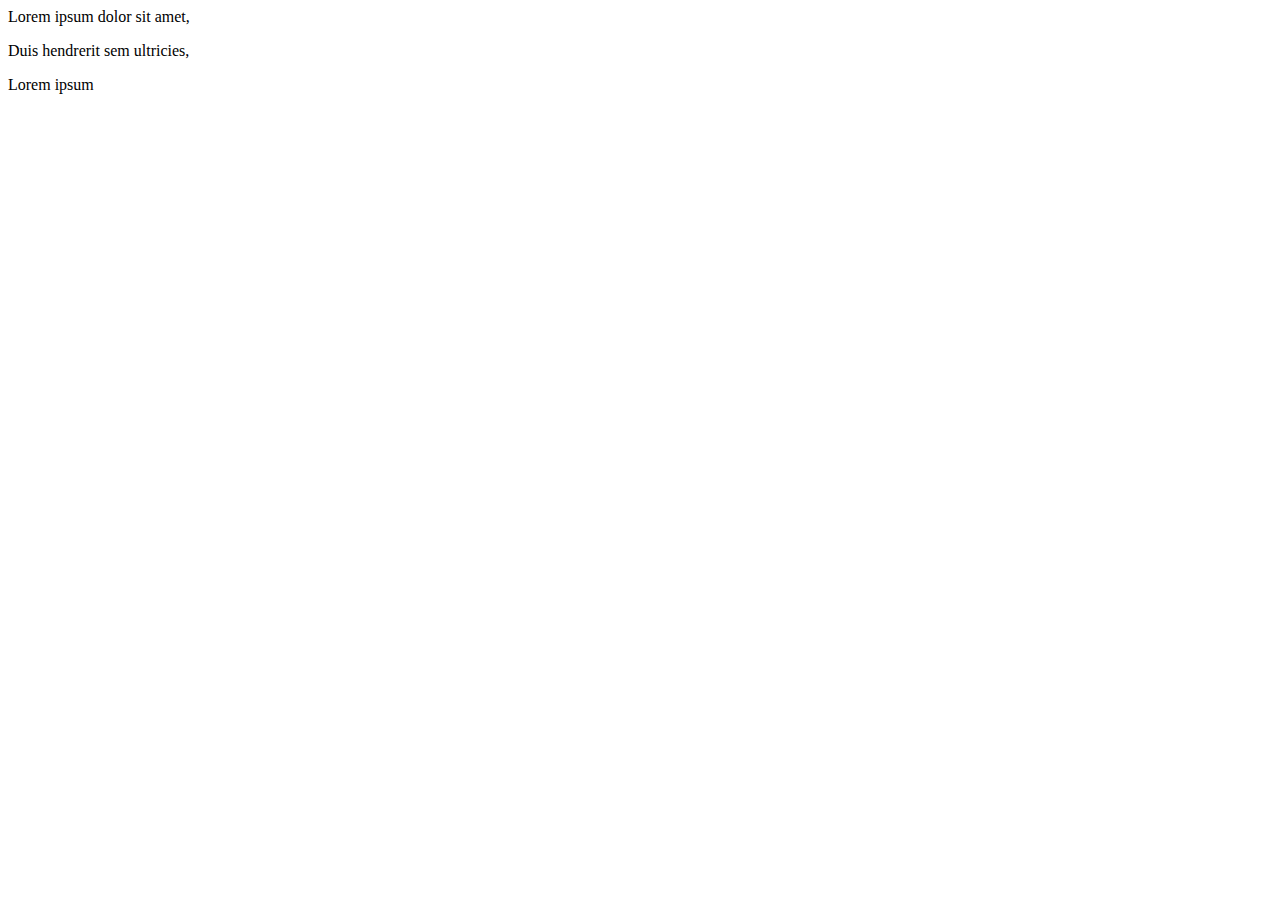
<file: 01/index.html>
<html>
    <head>
       <title>HTML page</title>
    </head>
    <body>
        <div>
            Lorem ipsum dolor sit amet,
        </div>
        <p>
            Duis hendrerit sem ultricies,
        </p>
        <span>
            Lorem
        </span>
        <span>
            ipsum
        </span>
    </body>
</html>
</file>
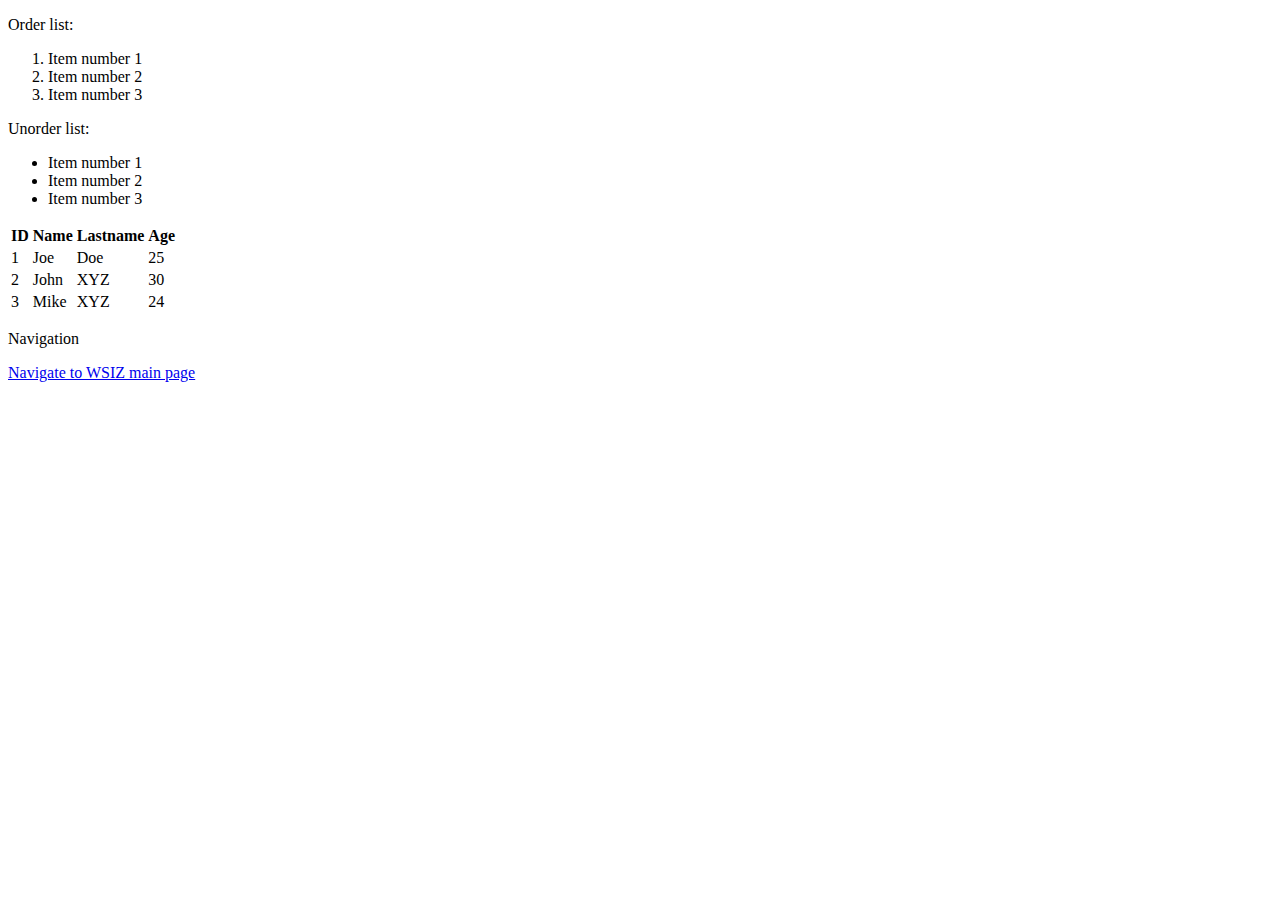
<file: 02/index.html>
<!DOCTYPE html>
<html lang="en">
<head>
    <meta charset="UTF-8">
    <meta name="viewport" content="width=device-width, initial-scale=1.0">
    <title>Lesson number 2</title>
</head>
<body>
    <!-- Lists -->
    <p>Order list:</p>
    <div>
        <ol>
            <li>Item number 1</li>
            <li>Item number 2</li>
            <li>Item number 3</li>
        </ol>
    </div>
    <!-- Other type of list -->
    <p>Unorder list:</p>
    <div>
        <ul>
            <li>Item number 1</li>
            <li>Item number 2</li>
            <li>Item number 3</li>
        </ul>
    </div>

    <!-- Table -->
    <!-- add new columns: Lastname, ID -->
    <!-- new data in table body -->
    <table>
        <thead>
            <tr>
                <th>ID</th>
                <th>Name</th>
                <th>Lastname</th>
                <th>Age</th>
            </tr>
        </thead>
        <tbody>
            <tr>
                <td>1</td>
                <td>Joe</td>
                <td>Doe</td>
                <td>25</td>
            </tr>
            <tr>
                <td>2</td>
                <td>John</td>
                <td>XYZ</td>
                <td>30</td>
            </tr>
            <tr>
                <td>3</td>
                <td>Mike</td>
                <td>XYZ</td>
                <td>24</td>
            </tr>
        </tbody>
    </table>

    <!-- Navigate to page -->
    <p>Navigation</p>
    <a href="https://www.wsi.edu.pl/" target="_blank">
        Navigate to WSIZ main page
    </a>

    <!-- Navigate to app about page -->
</body>
</html>
</file>
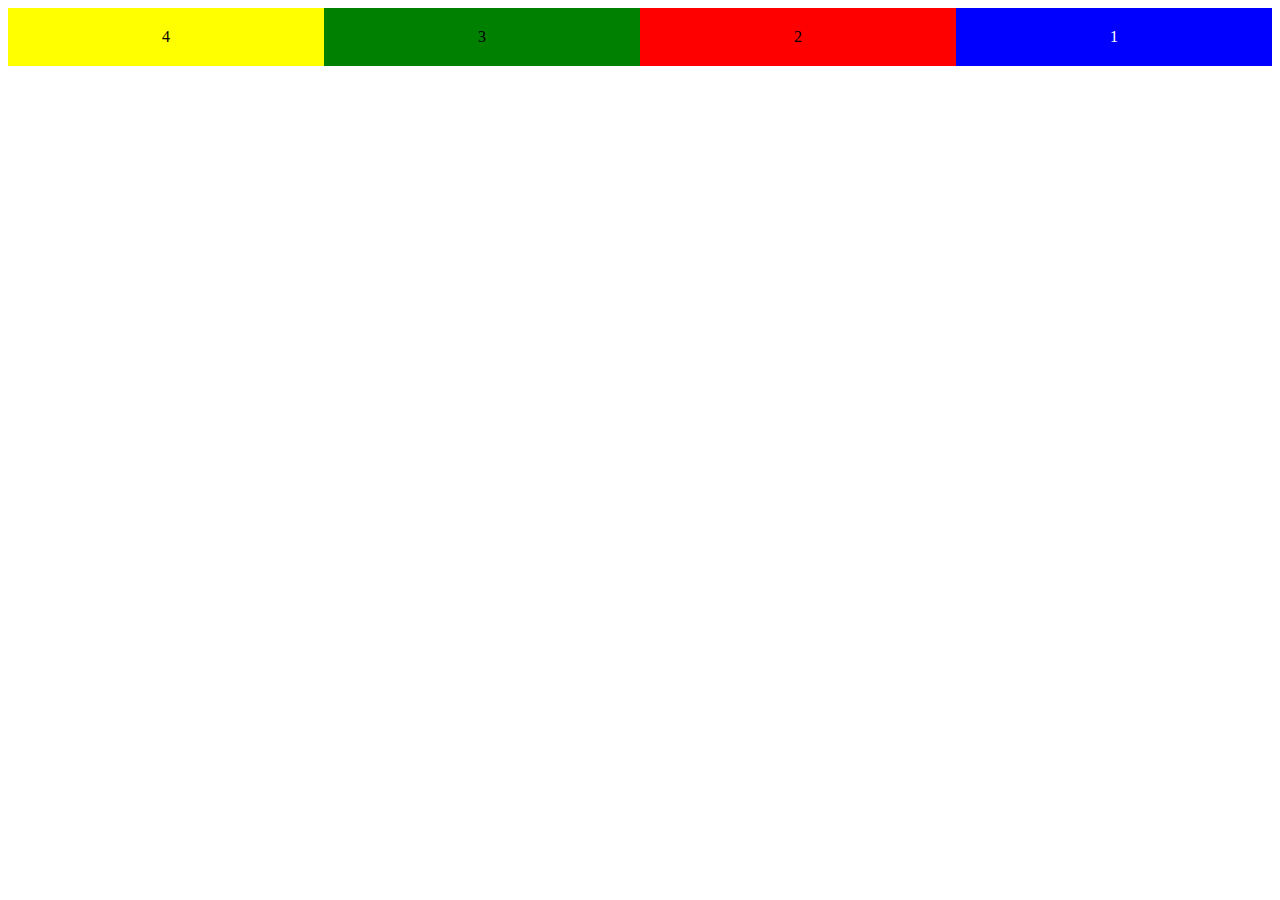
<file: 03/index.html>
<!DOCTYPE html>
<html lang="en">
<head>
    <meta charset="UTF-8">
    <meta name="viewport" content="width=device-width, initial-scale=1.0">
    <title>Document</title>

    <link rel="stylesheet" href="./css/styles.css" />
</head>
<body>
    <!-- center numbers inside the divs -->
    <div id="parent-element" class="center-content" >
        <div id="element1" class="bg-blue padding-20 width-25">1</div>
        <div class="bg-red padding-20 width-25">2</div>
        <div class="bg-green padding-20 width-25">3</div>
        <div class="bg-yellow padding-20 width-25">4</div>
    </div>
</body>
</html>
</file>
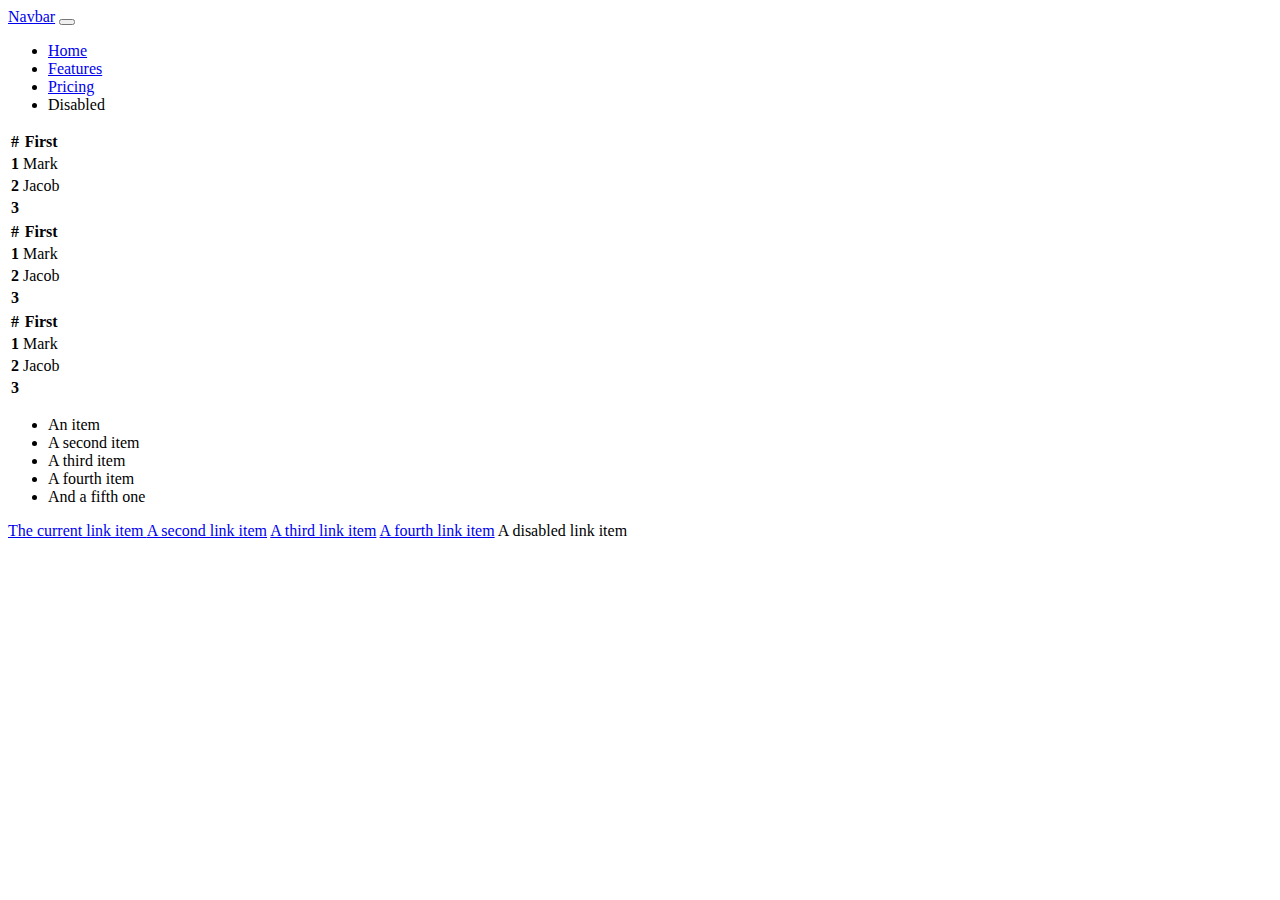
<file: 04/index.html>
<!DOCTYPE html>
<html lang="en">
<head>
    <meta charset="UTF-8">
    <meta name="viewport" content="width=device-width, initial-scale=1.0">
    <title>Document</title>

    <link href="https://cdn.jsdelivr.net/npm/bootstrap@5.3.2/dist/css/bootstrap.min.css" rel="stylesheet" integrity="sha384-T3c6CoIi6uLrA9TneNEoa7RxnatzjcDSCmG1MXxSR1GAsXEV/Dwwykc2MPK8M2HN" crossorigin="anonymous">
</head>
<body>
    <nav class="navbar navbar-expand-lg bg-body-tertiary bg-dark" data-bs-theme="dark">
        <div class="container-fluid">
          <a class="navbar-brand" href="#">Navbar</a>
          <button class="navbar-toggler" type="button" data-bs-toggle="collapse" data-bs-target="#navbarNav" aria-controls="navbarNav" aria-expanded="false" aria-label="Toggle navigation">
            <span class="navbar-toggler-icon"></span>
          </button>
          <div class="collapse navbar-collapse" id="navbarNav">
            <ul class="navbar-nav">
              <li class="nav-item">
                <a class="nav-link active" aria-current="page" href="#">Home</a>
              </li>
              <li class="nav-item">
                <a class="nav-link" href="#">Features</a>
              </li>
              <li class="nav-item">
                <a class="nav-link" href="#">Pricing</a>
              </li>
              <li class="nav-item">
                <a class="nav-link disabled" aria-disabled="true">Disabled</a>
              </li>
            </ul>
          </div>
        </div>
      </nav>

    <!-- table -->
    <!-- #1 create bootstrap table -->
    <!-- more tables with variants -->
    <table class="table">
        <thead>
          <tr>
            <th scope="col">#</th>
            <th scope="col">First</th>
          </tr>
        </thead>
        <tbody>
          <tr>
            <th scope="row">1</th>
            <td>Mark</td>
          </tr>
          <tr>
            <th scope="row">2</th>
            <td>Jacob</td>
          </tr>
          <tr>
            <th scope="row">3</th>
          </tr>
        </tbody>
      </table>

      <div class="my-5">
        <table class="table table-hover">
            <thead>
              <tr>
                <th scope="col">#</th>
                <th scope="col">First</th>
              </tr>
            </thead>
            <tbody>
              <tr>
                <th scope="row">1</th>
                <td>Mark</td>
              </tr>
              <tr>
                <th scope="row">2</th>
                <td>Jacob</td>
              </tr>
              <tr>
                <th scope="row">3</th>
              </tr>
            </tbody>
          </table>
      </div>

      <table class="table table-striped">
        <thead>
          <tr>
            <th scope="col">#</th>
            <th scope="col">First</th>
          </tr>
        </thead>
        <tbody>
          <tr>
            <th scope="row">1</th>
            <td>Mark</td>
          </tr>
          <tr>
            <th scope="row">2</th>
            <td>Jacob</td>
          </tr>
          <tr>
            <th scope="row">3</th>
          </tr>
        </tbody>
      </table>

    <!-- lists -->
    <!-- #1 create bootstrap lists -->
    <!-- more lists with variants -->
    <ul class="list-group">
        <li class="list-group-item">An item</li>
        <li class="list-group-item active">A second item</li>
        <li class="list-group-item">A third item</li>
        <li class="list-group-item">A fourth item</li>
        <li class="list-group-item">And a fifth one</li>
    </ul>

    <div class="list-group mt-5">
        <a href="#" class="list-group-item list-group-item-action active" aria-current="true">
        The current link item
        </a>
        <a href="#" class="list-group-item list-group-item-action">A second link item</a>
        <a href="#" class="list-group-item list-group-item-action">A third link item</a>
        <a href="#" class="list-group-item list-group-item-action">A fourth link item</a>
        <a class="list-group-item list-group-item-action disabled" aria-disabled="true">A disabled link item</a>
    </div>

    <!-- button -->
    <!-- #1 create bootstrap button and button goups -->
    <!-- more button and button goups with variants -->

    <script src="https://cdn.jsdelivr.net/npm/bootstrap@5.3.2/dist/js/bootstrap.bundle.min.js" integrity="sha384-C6RzsynM9kWDrMNeT87bh95OGNyZPhcTNXj1NW7RuBCsyN/o0jlpcV8Qyq46cDfL" crossorigin="anonymous"></script>
</body>
</html>
</file>
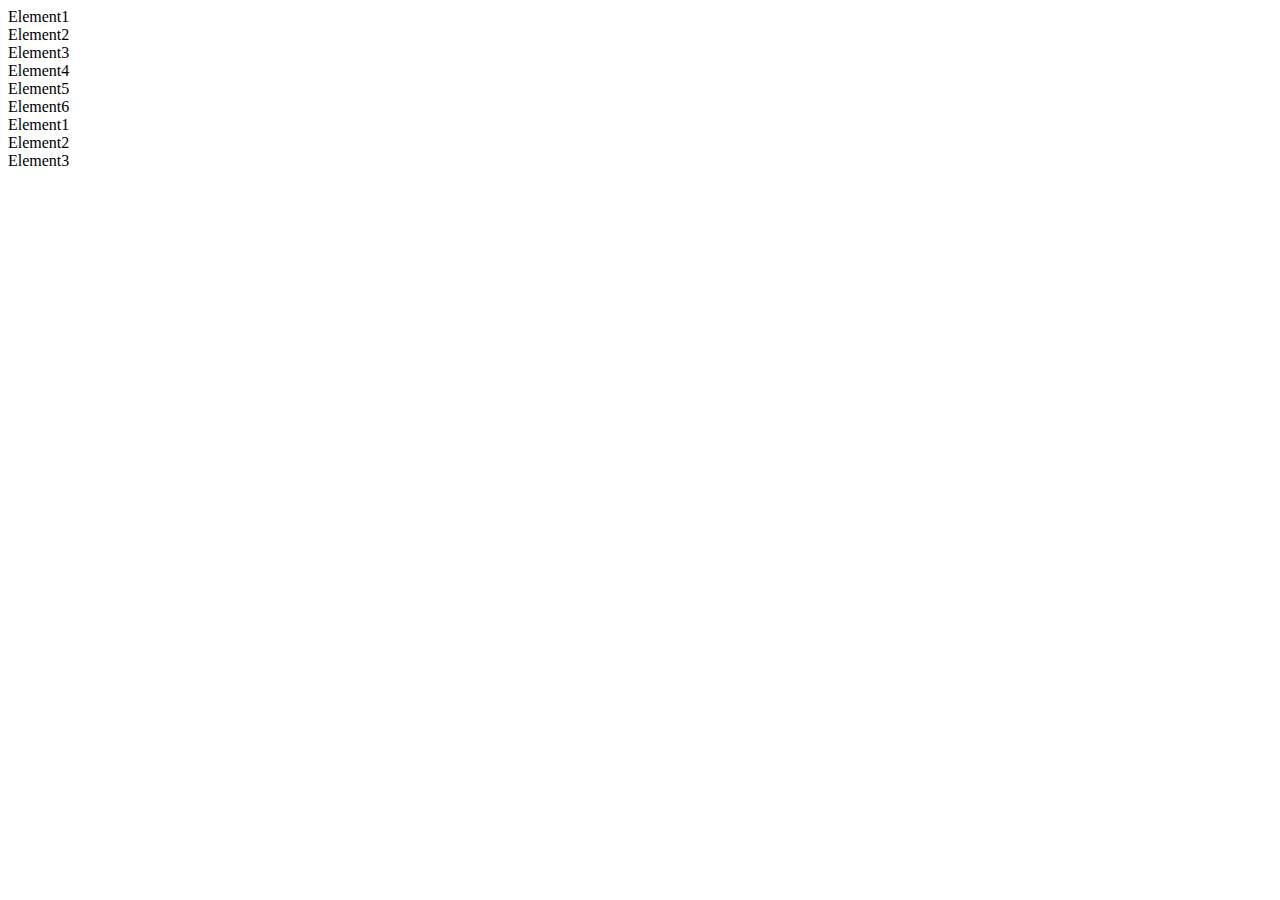
<file: 05/index.html>
<!DOCTYPE html>
<html lang="en">
<head>
    <meta charset="UTF-8">
    <meta name="viewport" content="width=device-width, initial-scale=1.0">
    <title>Document</title>

    <link href="https://cdn.jsdelivr.net/npm/bootstrap@5.3.2/dist/css/bootstrap.min.css" rel="stylesheet" integrity="sha384-T3c6CoIi6uLrA9TneNEoa7RxnatzjcDSCmG1MXxSR1GAsXEV/Dwwykc2MPK8M2HN" crossorigin="anonymous">
</head>
<body>
    <div>
        <div class="row">
            <div class="col-xs-12 col-sm-6 col-md-4 col-xl-3 py-5 bg-primary">
                Element1
            </div>
            <div class="col-xs-12 col-sm-6 col-md-4 col-xl-3 py-5 bg-primary-subtle">
                Element2
            </div>
            <div class="col-xs-12 col-sm-6 col-md-4 col-xl-3 py-5 bg-secondary">
                Element3
            </div>
            <div class="col-xs-12 col-sm-6 col-md-4 col-xl-3 py-5 bg-success">
                Element4
            </div>
            <div class="col-xs-12 col-sm-6 col-md-4 col-xl-3 py-5 bg-danger">
                Element5
            </div>
            <div class="col-xs-12 col-sm-6 col-md-4 col-xl-3 py-5 bg-warning">
                Element6
            </div>
        </div>

        <!-- step 1 -->
        <!-- create bootstrap gird the same as card in the bootstrap album -->

        <!-- step 2 -->
        <!-- add card bootstrap component to grid -->
        <div class="container">
            <div class="row">
                <div class="col-xs-12 col-sm-6 col-md-4">
                    Element1
                </div>
                <div class="col-xs-12 col-sm-6 col-md-4">
                    Element2
                </div>
                <div class="col-xs-12 col-sm-6 col-md-4">
                    Element3
                </div>
            </div>
        </div>

    </div>
    <script src="https://cdn.jsdelivr.net/npm/bootstrap@5.3.2/dist/js/bootstrap.bundle.min.js" integrity="sha384-C6RzsynM9kWDrMNeT87bh95OGNyZPhcTNXj1NW7RuBCsyN/o0jlpcV8Qyq46cDfL" crossorigin="anonymous"></script>
</body>
</html>
</file>
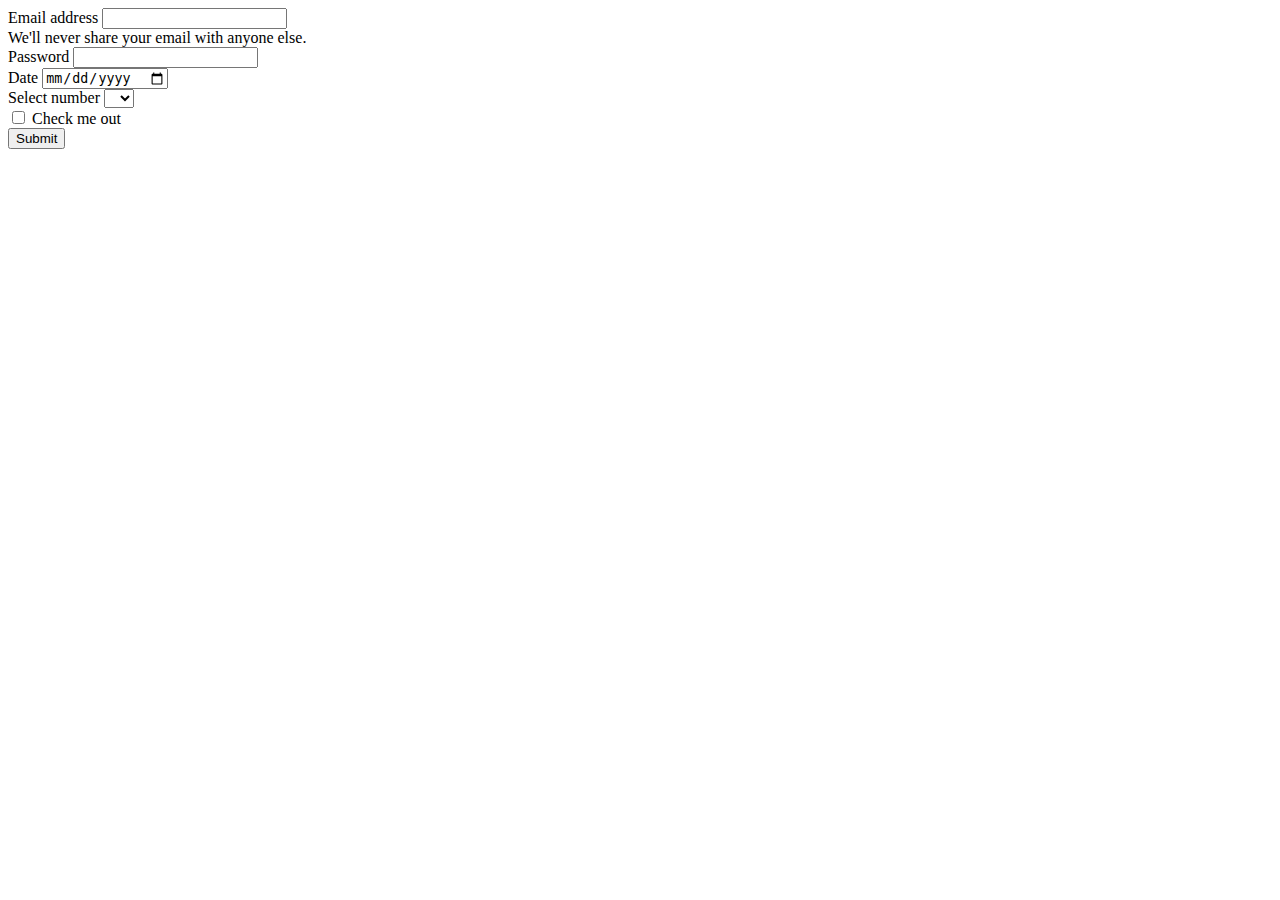
<file: 06/index.html>
<!DOCTYPE html>
<html lang="en">
<head>
    <meta charset="UTF-8">
    <meta name="viewport" content="width=device-width, initial-scale=1.0">
    <title>Document</title>

    <link href="https://cdn.jsdelivr.net/npm/bootstrap@5.3.2/dist/css/bootstrap.min.css" rel="stylesheet" integrity="sha384-T3c6CoIi6uLrA9TneNEoa7RxnatzjcDSCmG1MXxSR1GAsXEV/Dwwykc2MPK8M2HN" crossorigin="anonymous">
</head>
<body>
    <!-- #1 create form -->
    <!-- #2 5 inputs with other types -->
    <!-- #3 add 3 requered fields -->

    <div class="container">
        <form>
            <div class="mb-3">
              <label for="exampleInputEmail1" class="form-label">Email address</label>
              <input type="email" class="form-control" id="exampleInputEmail1" required aria-describedby="emailHelp">
              <div id="emailHelp" class="form-text">We'll never share your email with anyone else.</div>
            </div>
            <div class="mb-3">
              <label for="exampleInputPassword1" class="form-label">Password</label>
              <input type="password" class="form-control" id="exampleInputPassword1" required>
            </div>
            <div class="mb-3">
                <label for="date-input" class="form-label">Date</label>
                <input type="date" class="form-control" id="date-input" required>
            </div>
            <div class="mb-3">
                <label for="select-input" class="form-label">
                   Select number
                </label>
                <select id="select-input" class="form-select" aria-label="Default select example">
                    <option value="" selected></option>
                    <option value="1">1</option>
                    <option value="2">2</option>
                    <option value="3">3</option>
                    <option value="4">4</option>
                </select>
            </div>
            <div class="mb-3 form-check">
              <input type="checkbox" class="form-check-input" id="exampleCheck1">
              <label class="form-check-label" for="exampleCheck1">Check me out</label>
            </div>
            <button type="submit" class="btn btn-primary">Submit</button>
        </form>
    </div>
    
    <script src="https://cdn.jsdelivr.net/npm/bootstrap@5.3.2/dist/js/bootstrap.bundle.min.js" integrity="sha384-C6RzsynM9kWDrMNeT87bh95OGNyZPhcTNXj1NW7RuBCsyN/o0jlpcV8Qyq46cDfL" crossorigin="anonymous"></script>
</body>
</html>
</file>
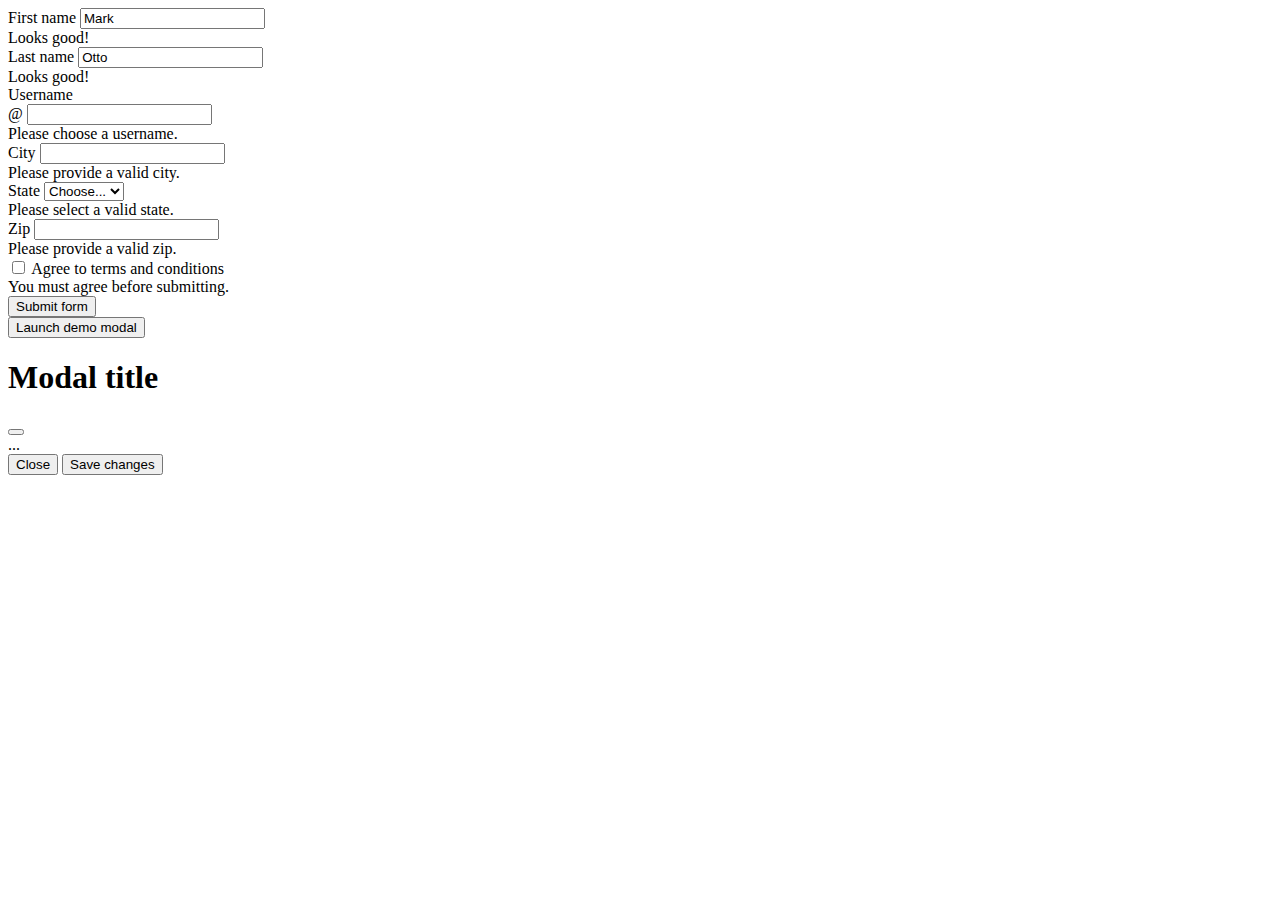
<file: 07/index.html>
<!DOCTYPE html>
<html lang="en">
<head>
    <meta charset="UTF-8">
    <meta name="viewport" content="width=device-width, initial-scale=1.0">
    <title>Document</title>

    <link href="https://cdn.jsdelivr.net/npm/bootstrap@5.3.2/dist/css/bootstrap.min.css" rel="stylesheet" integrity="sha384-T3c6CoIi6uLrA9TneNEoa7RxnatzjcDSCmG1MXxSR1GAsXEV/Dwwykc2MPK8M2HN" crossorigin="anonymous">
</head>
<body>
    <!-- #1 -->
    <!-- run form validation example with script tag -->

    <!-- #2 -->
    <!-- create 2 examples of interactive bootstrap elements -->

    <div class="container">
        <form class="row g-3 needs-validation" novalidate>
            <div class="col-md-4">
              <label for="validationCustom01" class="form-label">First name</label>
              <input type="text" class="form-control" id="validationCustom01" value="Mark" required>
              <div class="valid-feedback">
                Looks good!
              </div>
            </div>
            <div class="col-md-4">
              <label for="validationCustom02" class="form-label">Last name</label>
              <input type="text" class="form-control" id="validationCustom02" value="Otto" required>
              <div class="valid-feedback">
                Looks good!
              </div>
            </div>
            <div class="col-md-4">
              <label for="validationCustomUsername" class="form-label">Username</label>
              <div class="input-group has-validation">
                <span class="input-group-text" id="inputGroupPrepend">@</span>
                <input type="text" class="form-control" id="validationCustomUsername" aria-describedby="inputGroupPrepend" required>
                <div class="invalid-feedback">
                  Please choose a username.
                </div>
              </div>
            </div>
            <div class="col-md-6">
              <label for="validationCustom03" class="form-label">City</label>
              <input type="text" class="form-control" id="validationCustom03" required>
              <div class="invalid-feedback">
                Please provide a valid city.
              </div>
            </div>
            <div class="col-md-3">
              <label for="validationCustom04" class="form-label">State</label>
              <select class="form-select" id="validationCustom04" required>
                <option selected disabled value="">Choose...</option>
                <option>...</option>
              </select>
              <div class="invalid-feedback">
                Please select a valid state.
              </div>
            </div>
            <div class="col-md-3">
              <label for="validationCustom05" class="form-label">Zip</label>
              <input type="text" class="form-control" id="validationCustom05" required>
              <div class="invalid-feedback">
                Please provide a valid zip.
              </div>
            </div>
            <div class="col-12">
              <div class="form-check">
                <input class="form-check-input" type="checkbox" value="" id="invalidCheck" required>
                <label class="form-check-label" for="invalidCheck">
                  Agree to terms and conditions
                </label>
                <div class="invalid-feedback">
                  You must agree before submitting.
                </div>
              </div>
            </div>
            <div class="col-12">
              <button class="btn btn-primary" type="submit">Submit form</button>

              <!-- <button type="button">example button</button> -->
            </div>
          </form>


          <!-- Modal: -->
          <!-- Button trigger modal -->
            <button type="button" class="btn btn-primary" data-bs-toggle="modal" data-bs-target="#exampleModal">
                Launch demo modal
            </button>
            
            <!-- Modal -->
            <div class="modal fade" id="exampleModal" tabindex="-1" aria-labelledby="exampleModalLabel" aria-hidden="true">
                <div class="modal-dialog">
                <div class="modal-content">
                    <div class="modal-header">
                    <h1 class="modal-title fs-5" id="exampleModalLabel">Modal title</h1>
                    <button type="button" class="btn-close" data-bs-dismiss="modal" aria-label="Close"></button>
                    </div>
                    <div class="modal-body">
                    ...
                    </div>
                    <div class="modal-footer">
                    <button type="button" class="btn btn-secondary" data-bs-dismiss="modal">Close</button>
                    <button type="button" class="btn btn-primary">Save changes</button>
                    </div>
                </div>
                </div>
            </div>
    </div>
    <script src="https://cdn.jsdelivr.net/npm/bootstrap@5.3.2/dist/js/bootstrap.bundle.min.js" integrity="sha384-C6RzsynM9kWDrMNeT87bh95OGNyZPhcTNXj1NW7RuBCsyN/o0jlpcV8Qyq46cDfL" crossorigin="anonymous"></script>
    <script>
        // Example starter JavaScript for disabling form submissions if there are invalid fields
        (() => {
        'use strict'

        // Fetch all the forms we want to apply custom Bootstrap validation styles to
        const forms = document.querySelectorAll('.needs-validation')

        // console.log(Array.from(forms));
        // Loop over them and prevent submission
        Array.from(forms).forEach(form => {
            form.addEventListener('submit', event => {
            if (!form.checkValidity()) {
                event.preventDefault()
                event.stopPropagation()
            }

            form.classList.add('was-validated')
            }, false)
        })
        })()
    </script>
</body>
</html>
</file>
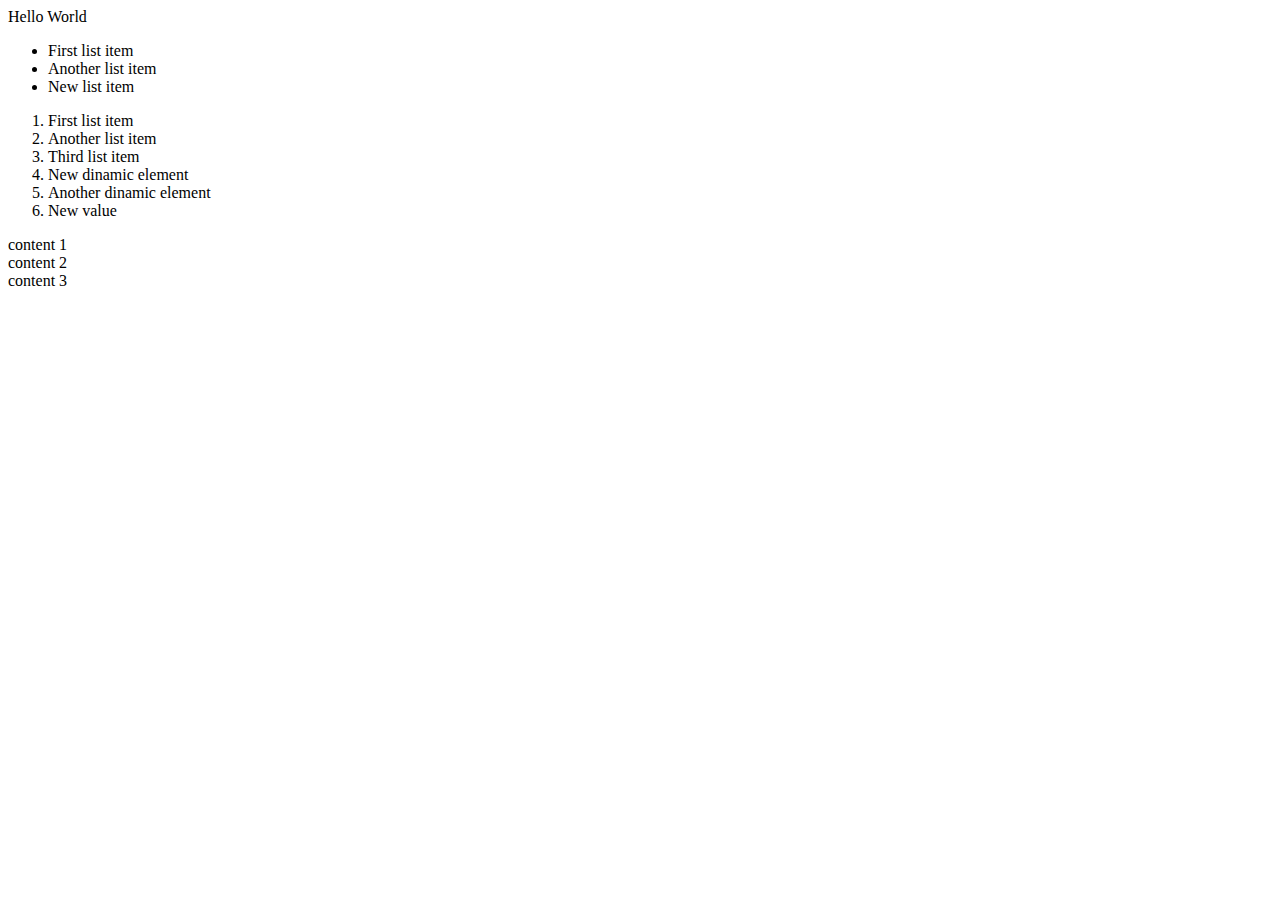
<file: 08/index.html>
<!DOCTYPE html>
<html lang="en">
<head>
    <meta charset="UTF-8">
    <meta name="viewport" content="width=device-width, initial-scale=1.0">
    <title>Document</title>

    <link href="https://cdn.jsdelivr.net/npm/bootstrap@5.3.2/dist/css/bootstrap.min.css" rel="stylesheet" integrity="sha384-T3c6CoIi6uLrA9TneNEoa7RxnatzjcDSCmG1MXxSR1GAsXEV/Dwwykc2MPK8M2HN" crossorigin="anonymous">
</head>
<body>
    <div id="hello-message"></div>

    <ul id="list">
        <li>First list item</li>
        <li>Another list item</li>
    </ul>

    <ol id="another-list">
        <li>First list item</li>
        <li>Another list item</li>
        <li>Third list item</li>
    </ol>

    <div class="container">
        content 1
    </div>
    <div class="container">
        content 2
    </div>
    <div class="container">
        content 3
    </div>

    <script src="https://cdn.jsdelivr.net/npm/bootstrap@5.3.2/dist/js/bootstrap.bundle.min.js" integrity="sha384-C6RzsynM9kWDrMNeT87bh95OGNyZPhcTNXj1NW7RuBCsyN/o0jlpcV8Qyq46cDfL" crossorigin="anonymous"></script>
    <script>
        const helloDiv = document.getElementById('hello-message');
        helloDiv.innerHTML = 'Hello World';

        const listElement = document.getElementById('list');
        const newListItem = document.createElement('li');
        const newListItemContent = document.createTextNode('New list item')

        // newListItemContent -> newListItem
        newListItem.appendChild(newListItemContent)
        listElement.appendChild(newListItem)

        // #1
        // 1. find at least 3 different elements in HTML (other than div)
        // 2. show elements in console

        // #2
        // 1. find collection of elements with class "container"
        const containerElements = document.getElementsByClassName('container');

        // #3
        // 1. create 'ol' static list element inside html
        // 2. create 3 static 'li' elements inside 'ol' element
        // 3. add 2 dinamic 'li' elements inside 'ol' element
        const olList = document.getElementById('another-list');

        const newListItems = ['New dinamic element', 'Another dinamic element', 'New value'];

        newListItems.forEach((newElement) => {
            const newListItem = document.createElement('li');
            const newListItemContent = document.createTextNode(newElement)

            newListItem.appendChild(newListItemContent)
            olList.appendChild(newListItem)
        })
    </script>
</body>
</html>
</file>
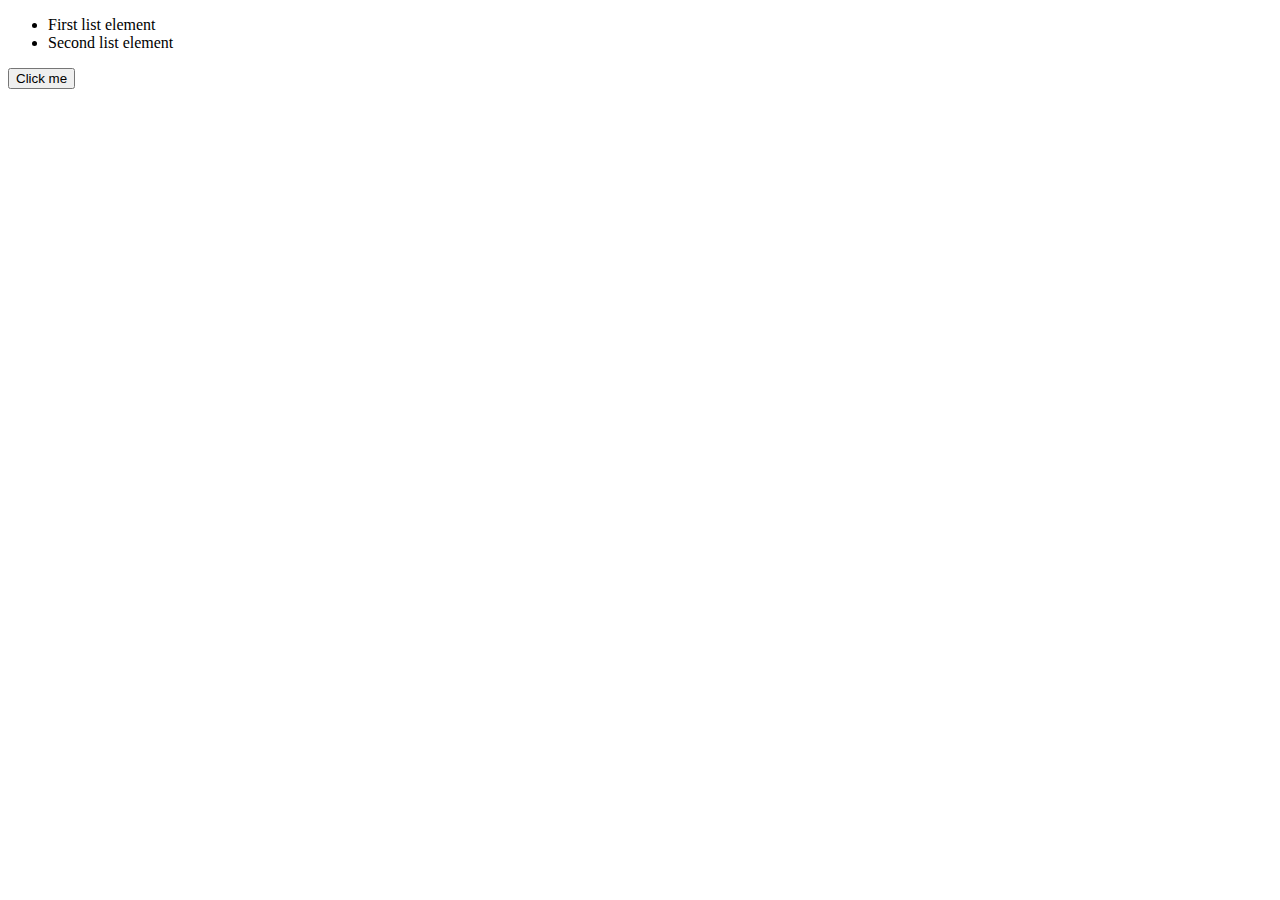
<file: 09/index.html>
<!DOCTYPE html>
<html lang="en">
<head>
    <meta charset="UTF-8">
    <meta name="viewport" content="width=device-width, initial-scale=1.0">
    <title>Document</title>
    <link href="https://cdn.jsdelivr.net/npm/bootstrap@5.3.2/dist/css/bootstrap.min.css" rel="stylesheet" integrity="sha384-T3c6CoIi6uLrA9TneNEoa7RxnatzjcDSCmG1MXxSR1GAsXEV/Dwwykc2MPK8M2HN" crossorigin="anonymous">
</head>
<body>
    <!-- #1 -->
    <!-- add example 'li' element to list after button click -->
    <div class="container">
        <ul id="list">
            <li>First list element</li>
            <li>Second list element</li>
        </ul>
        <button id="click-me-button" class="btn btn-primary">
            Click me
        </button>
    </div>
    
    <script src="https://cdn.jsdelivr.net/npm/bootstrap@5.3.2/dist/js/bootstrap.bundle.min.js" integrity="sha384-C6RzsynM9kWDrMNeT87bh95OGNyZPhcTNXj1NW7RuBCsyN/o0jlpcV8Qyq46cDfL" crossorigin="anonymous"></script>
    <script>
        const clickMeButton = document.getElementById('click-me-button');
        const ulList = document.getElementById('list');

        clickMeButton.addEventListener('click', (event) => {
            const newListItem = document.createElement('li');
            const newListItemContent = document.createTextNode('New list item')

            newListItem.appendChild(newListItemContent)
            ulList.appendChild(newListItem)
        })
    </script>
</body>
</html>
</file>
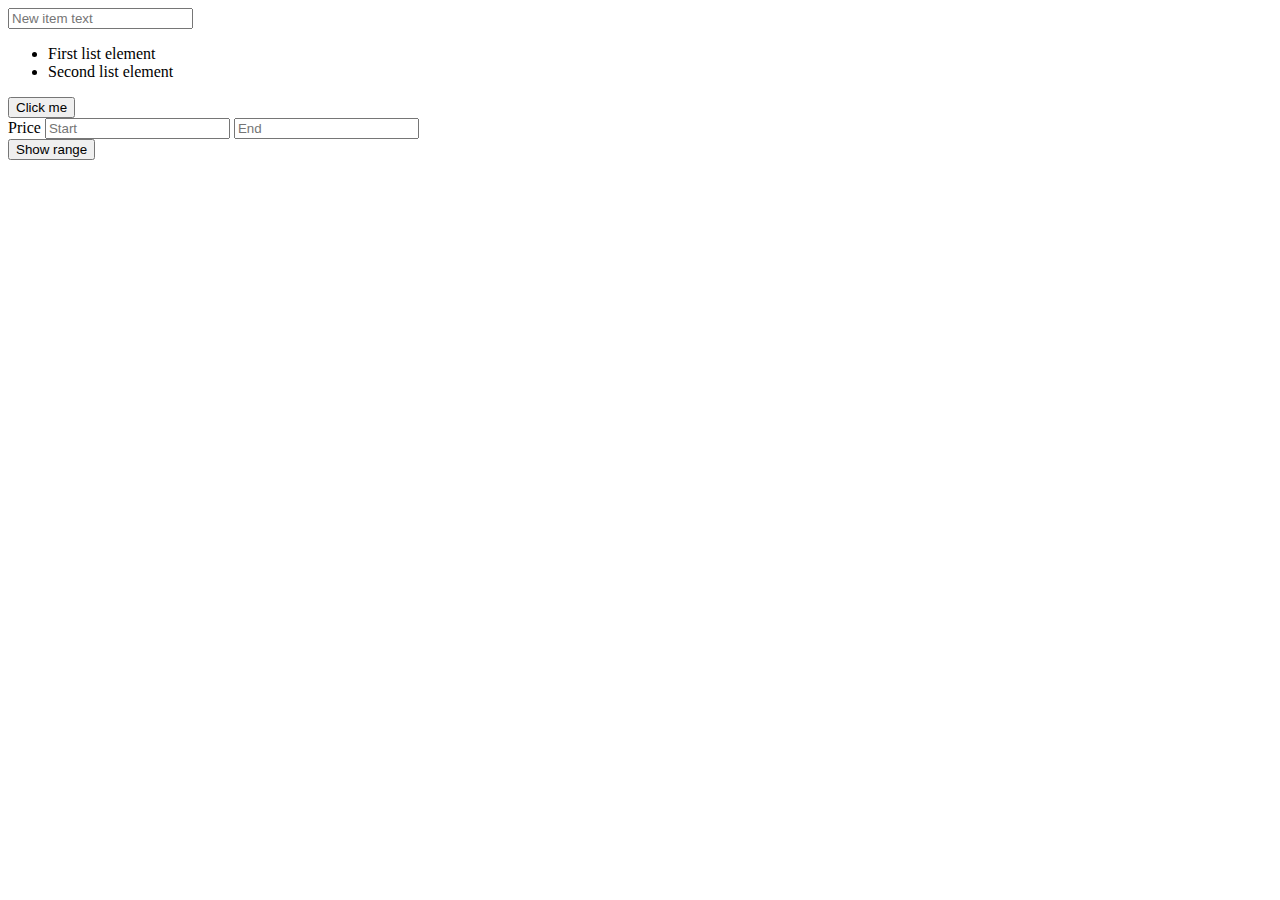
<file: 10/index.html>
<!DOCTYPE html>
<html lang="en">
<head>
    <meta charset="UTF-8">
    <meta name="viewport" content="width=device-width, initial-scale=1.0">
    <link href="https://cdn.jsdelivr.net/npm/bootstrap@5.3.2/dist/css/bootstrap.min.css" rel="stylesheet" integrity="sha384-T3c6CoIi6uLrA9TneNEoa7RxnatzjcDSCmG1MXxSR1GAsXEV/Dwwykc2MPK8M2HN" crossorigin="anonymous">
</head>
<body>
    <!-- 
        // #1
        // add new input element above the list
        // on input text content change, console.log the new value
        // js logic should be in a separate file

        // #2
        // on button click, add new list element with the text from the input
        // validation: if input is empty, do not add new element
    -->
    <div class="container">
        <div class="py-4">
            <input type="text" id="input" class="form-control" placeholder="New item text">
        </div>
        <ul id="list">
            <li>First list element</li>
            <li>Second list element</li>
        </ul>
        <button id="click-me-button" class="btn btn-primary">
            Click me
        </button>
    </div>

    <!--
        #3
        // on button click:
        // 1. get the value from the input -> start <= end
        //  1.1. show range of numbers from start to end
        // 2. if start > end, show error message
    -->
    <div class="container py-4">
        <div class="input-group">
            <span class="input-group-text">
                Price
            </span>
            <input type="number" aria-label="start" class="form-control" placeholder="Start">
            <input type="number" aria-label="end" class="form-control" placeholder="End">
        </div>
        <div class="py-2">
            <button class="btn btn-primary">Show range</button>
        </div>
    </div>
    <script src="https://cdn.jsdelivr.net/npm/bootstrap@5.3.2/dist/js/bootstrap.bundle.min.js" integrity="sha384-C6RzsynM9kWDrMNeT87bh95OGNyZPhcTNXj1NW7RuBCsyN/o0jlpcV8Qyq46cDfL" crossorigin="anonymous"></script>
    <script src="./js/index.js"></script>
</body>
</html>
</file>
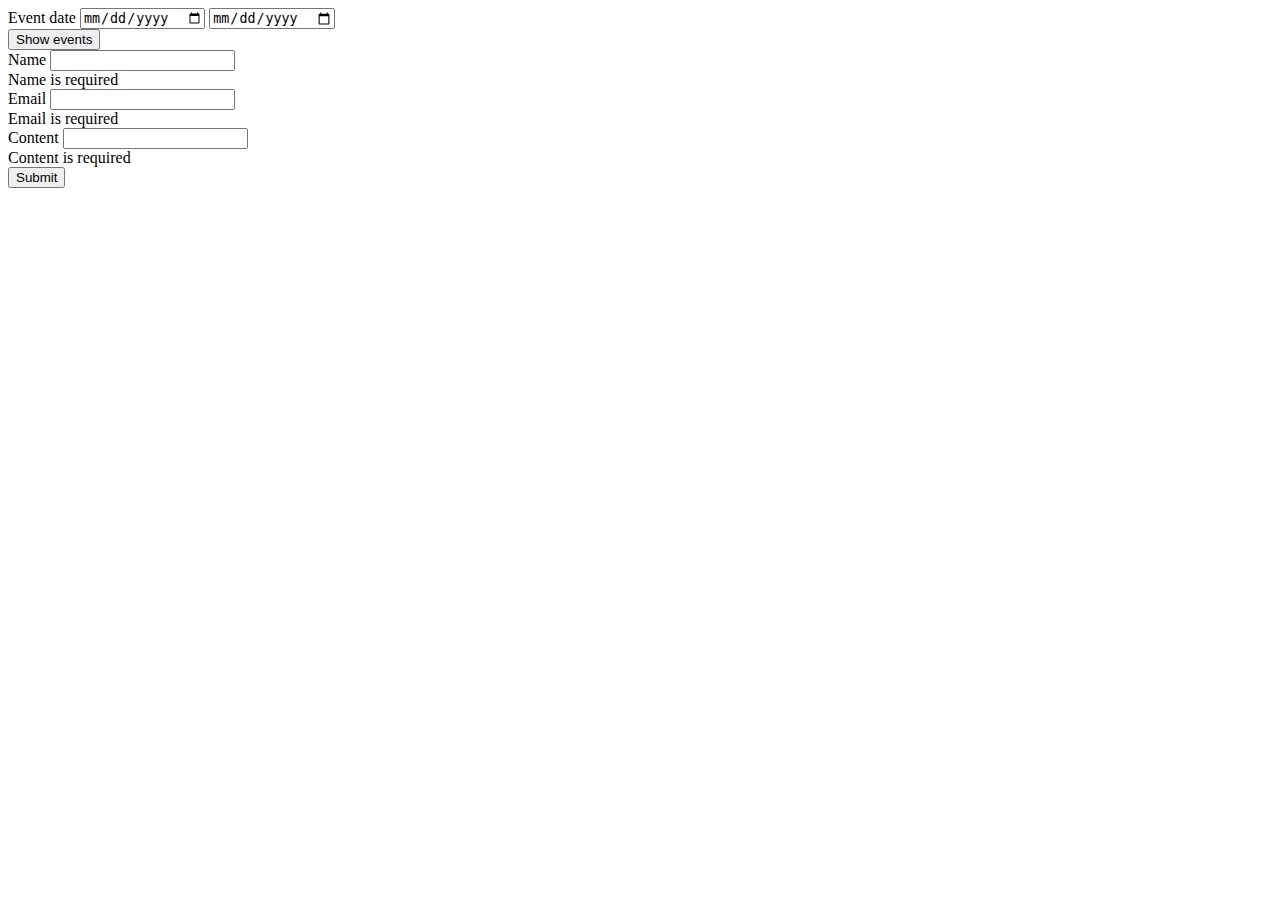
<file: 11/index.html>
<!DOCTYPE html>
<html lang="en">
<head>
    <meta charset="UTF-8">
    <meta name="viewport" content="width=device-width, initial-scale=1.0">
    <title>Document</title>

    <link href="https://cdn.jsdelivr.net/npm/bootstrap@5.3.2/dist/css/bootstrap.min.css" rel="stylesheet" integrity="sha384-T3c6CoIi6uLrA9TneNEoa7RxnatzjcDSCmG1MXxSR1GAsXEV/Dwwykc2MPK8M2HN" crossorigin="anonymous">
</head>
<body>
    <!-- 
        #1
        // on button click:
        // 1. get the date values from the date inputs -> start <= end
        //  1.1. show text: "Event from {start date} to {end date}"
        // 2. if start > end, show error message
     -->

     <!-- 
        #2
        // on button click:
        // input validation (task above #1)
        // 1. on error or empty: change inputs style on validation error
        // 2. show error message
      -->
    <div class="container">
        <div class="container py-4">
            <div class="input-group">
                <span class="input-group-text">
                    Event date
                </span>
                <input id="start-input" type="date" aria-label="start" class="form-control">
                <input id="end-input" required type="date" aria-label="end" class="form-control">
            </div>
            <div class="py-2">
                <button id="submit-button" class="btn btn-primary">Show events</button>
            </div>
        </div>
    </div>

    <!-- 
        #1
        create form with inputs (at least 3 types on inputs) and button
        use design system to style form elements        
        rememeber to use "form" and "button" inside
        on submit: add custom validation
         - if input has required attribute, show error message under the input
         - if input has required attribute, change input styles to red border
        remove default form submit behavior
     -->
    <div class="container">
        <div class="py-4">
            <form id="custom-form" novalidate>
                <div class="mb-3">
                    <label for="name-input" class="form-label">Name</label>
                    <input id="name-input" type="text" required class="form-control">
                    <div id="name-input-error" class="visually-hidden">
                        Name is required
                    </div>
                </div>
                <div class="mb-3">
                    <label for="email-input" class="form-label">Email</label>
                    <input id="email-input" type="email" required class="form-control">
                    <div id="email-input-error" class="visually-hidden">
                        Email is required
                    </div>
                </div>
                <div class="mb-3">
                    <label for="content-input" class="form-label">Content</label>
                    <input id="content-input" type="text" required class="form-control">
                    <div id="content-input-error" class="visually-hidden">
                        Content is required
                    </div>
                </div>
                <div>
                    <button type="submit" class="btn btn-primary">
                        Submit
                    </button>
                </div>
            </form>
        </div>
    </div>
    <script src="https://cdn.jsdelivr.net/npm/bootstrap@5.3.2/dist/js/bootstrap.bundle.min.js" integrity="sha384-C6RzsynM9kWDrMNeT87bh95OGNyZPhcTNXj1NW7RuBCsyN/o0jlpcV8Qyq46cDfL" crossorigin="anonymous"></script>
    <script src="./js/index.js"></script>
</body>
</html>
</file>
<file: 03/css/styles.css>
#element1 {
    color: white;
    /* background-color: yellow; */
}

.bg-blue {
    background-color: blue;
}

.bg-red {
    background-color: red;
}

.bg-yellow {
    background-color: yellow;
}

.bg-green {
    background-color: green;
}

.margin-20 {
    margin: 20px;
}

.padding-20 {
    padding: 20px;
}

.width-25 {
    width: 25%;
}

#parent-element {
    display: flex;
    flex-direction: row-reverse;
}

.center-content {
    text-align: center;
}
</file>
